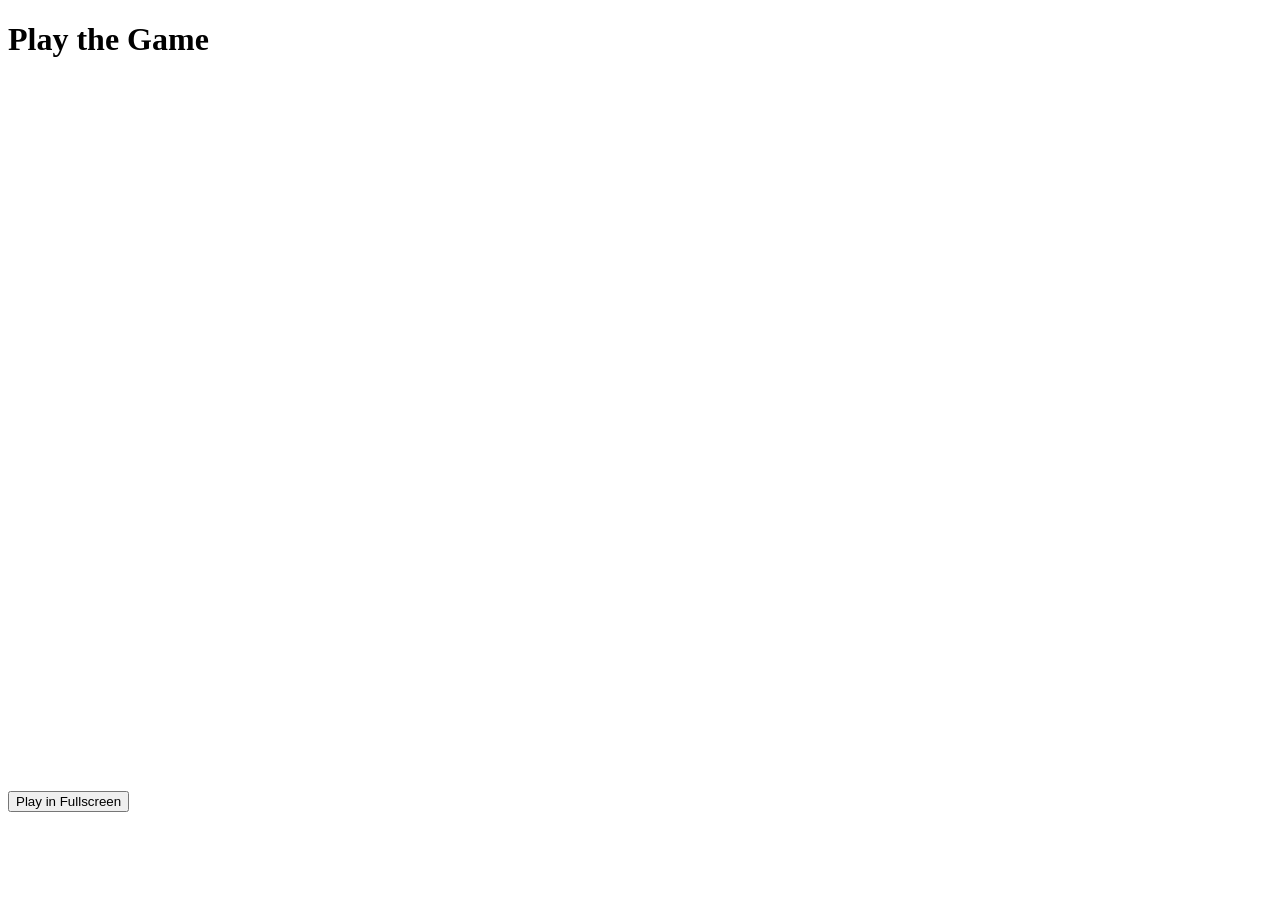
<file: index.html>
<!DOCTYPE html>
<html lang="en">
<head>
    <meta charset="UTF-8">
    <meta name="viewport" content="width=device-width, initial-scale=1.0">
    <title>Ai iframe game</title>
    <style>
        /* Make iframe responsive */
        .game-container {
            position: relative;
            width: 100%;
            padding-bottom: 56.25%; /* 16:9 aspect ratio */
            height: 0;
            overflow: hidden;
        }
        .game-container iframe {
            position: absolute;
            top: 0;
            left: 0;
            width: 100%;
            height: 100%;
            border: none;
        }
    </style>
</head>
<body>
    <h1>Play the Game</h1>
    <div class="game-container">
        <iframe 
            src="https://mcguire-pages35.github.io/funschoolgames/" 
            allowfullscreen 
            loading="lazy"
            sandbox="allow-scripts allow-same-origin allow-pointer-lock allow-popups">
        </iframe>
    </div>
    <button id=fullscreenbutton; onclick="goFullscreen()">Play in Fullscreen</button>

<script>
function goFullscreen() {
    const iframe = document.querySelector('iframe');
    if (iframe.requestFullscreen) {
        iframe.requestFullscreen();
    } else if (iframe.mozRequestFullScreen) { // Firefox
        iframe.mozRequestFullScreen();
    } else if (iframe.webkitRequestFullscreen) { // Chrome, Safari
        iframe.webkitRequestFullscreen();
    } else if (iframe.msRequestFullscreen) { // IE/Edge
        iframe.msRequestFullscreen();
    }
}
</script>
</body>
</html>
</file>
